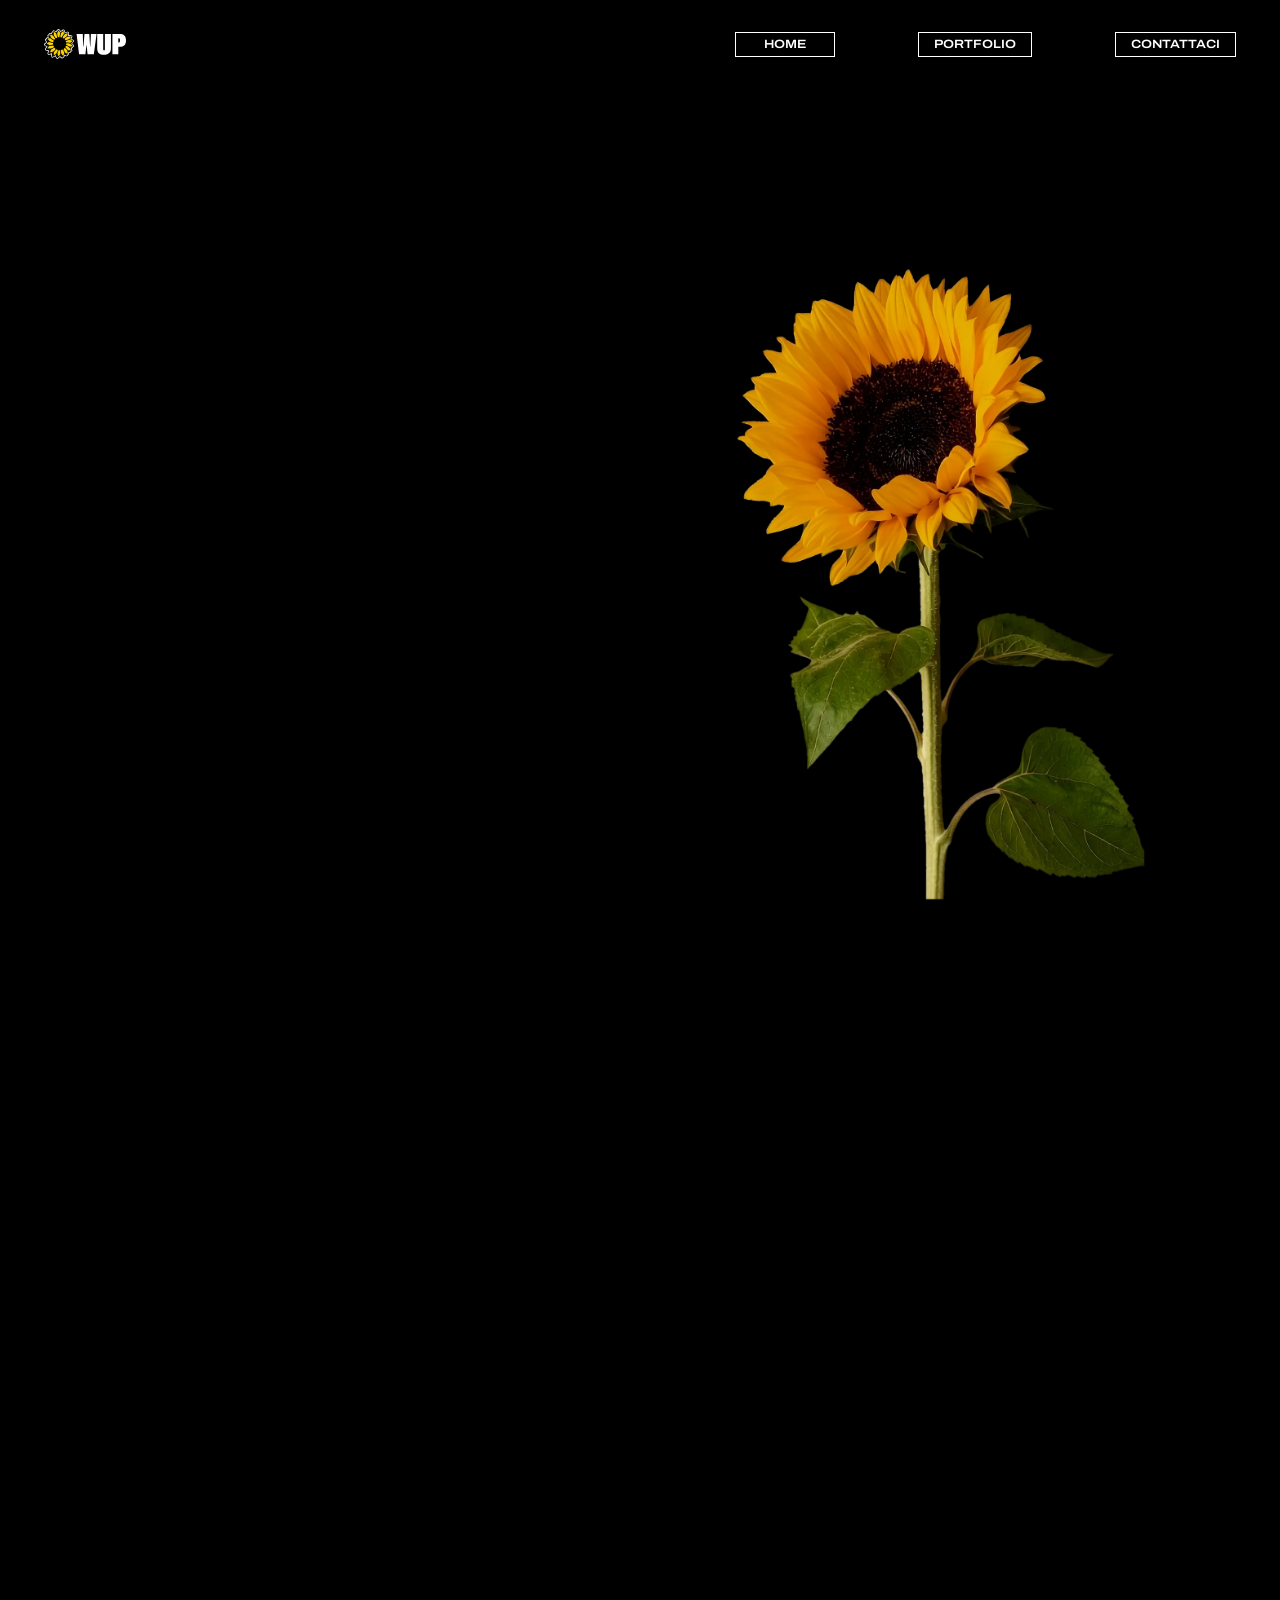
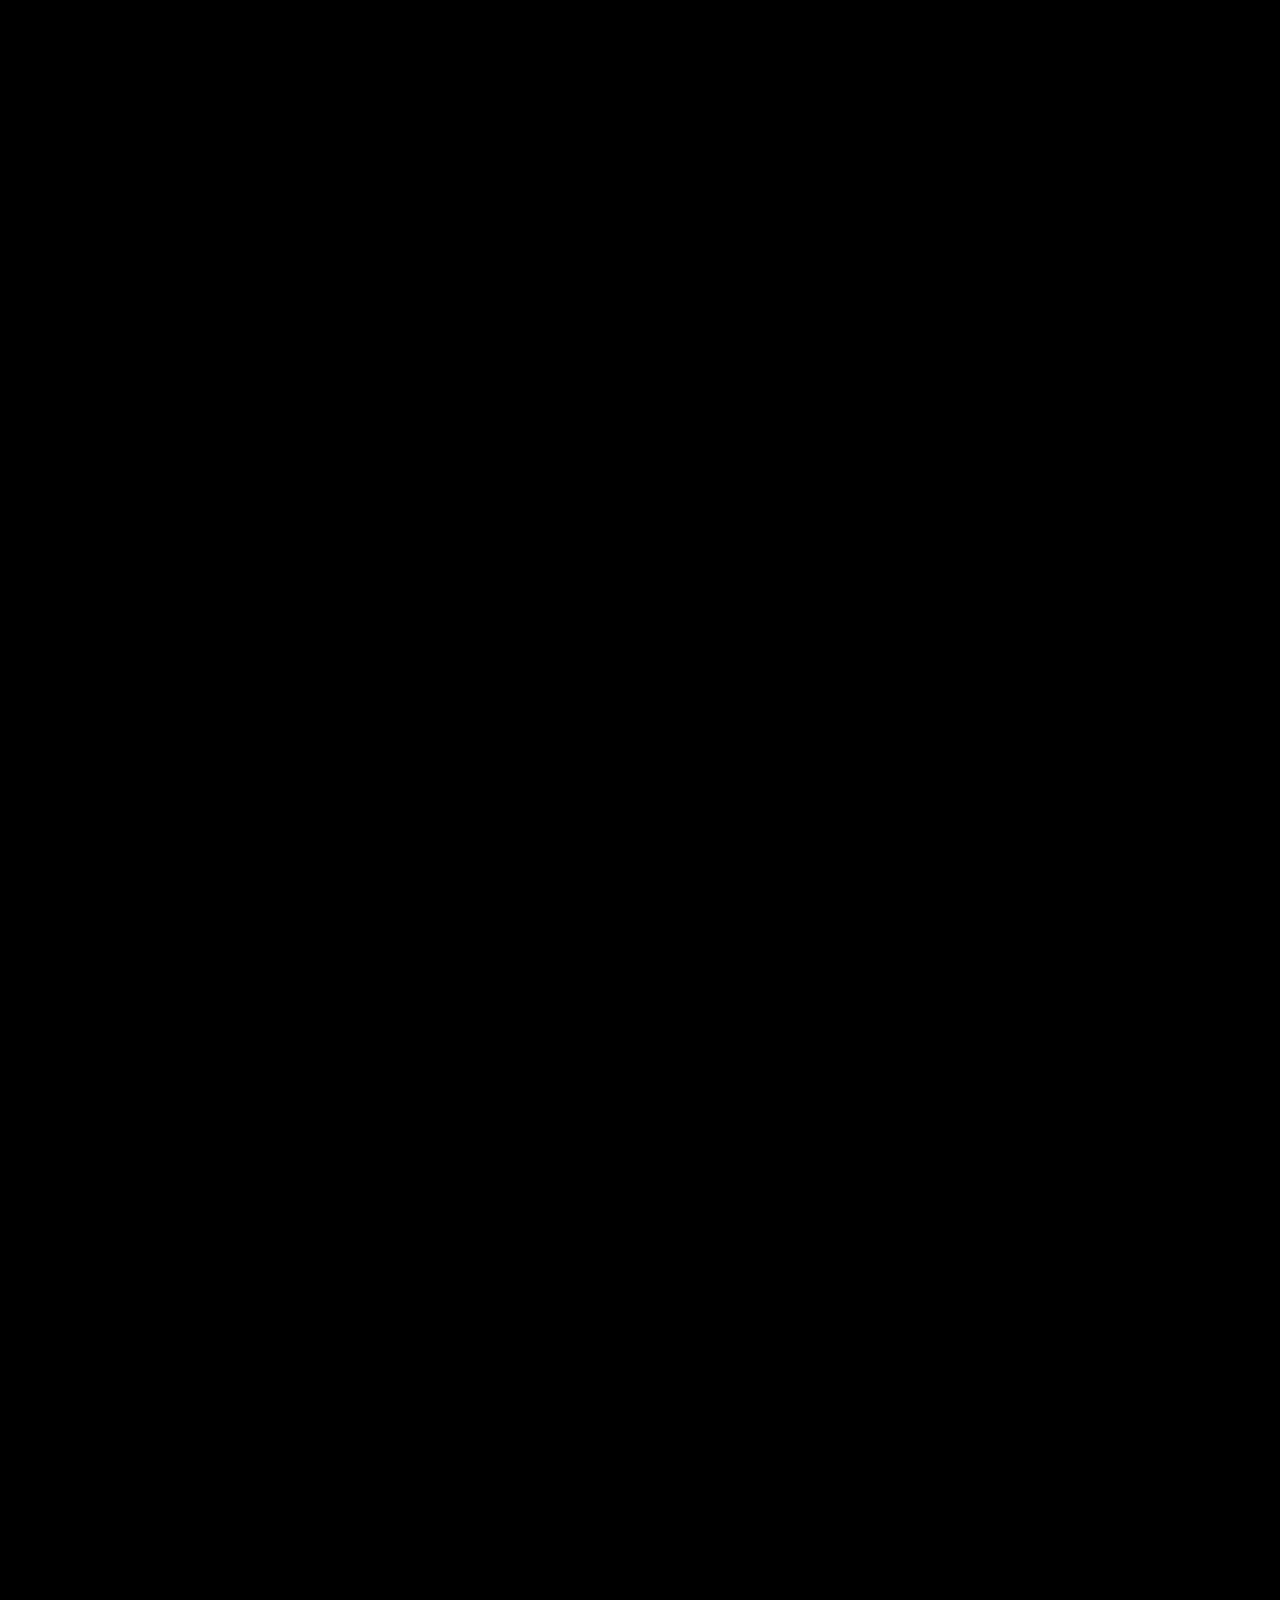
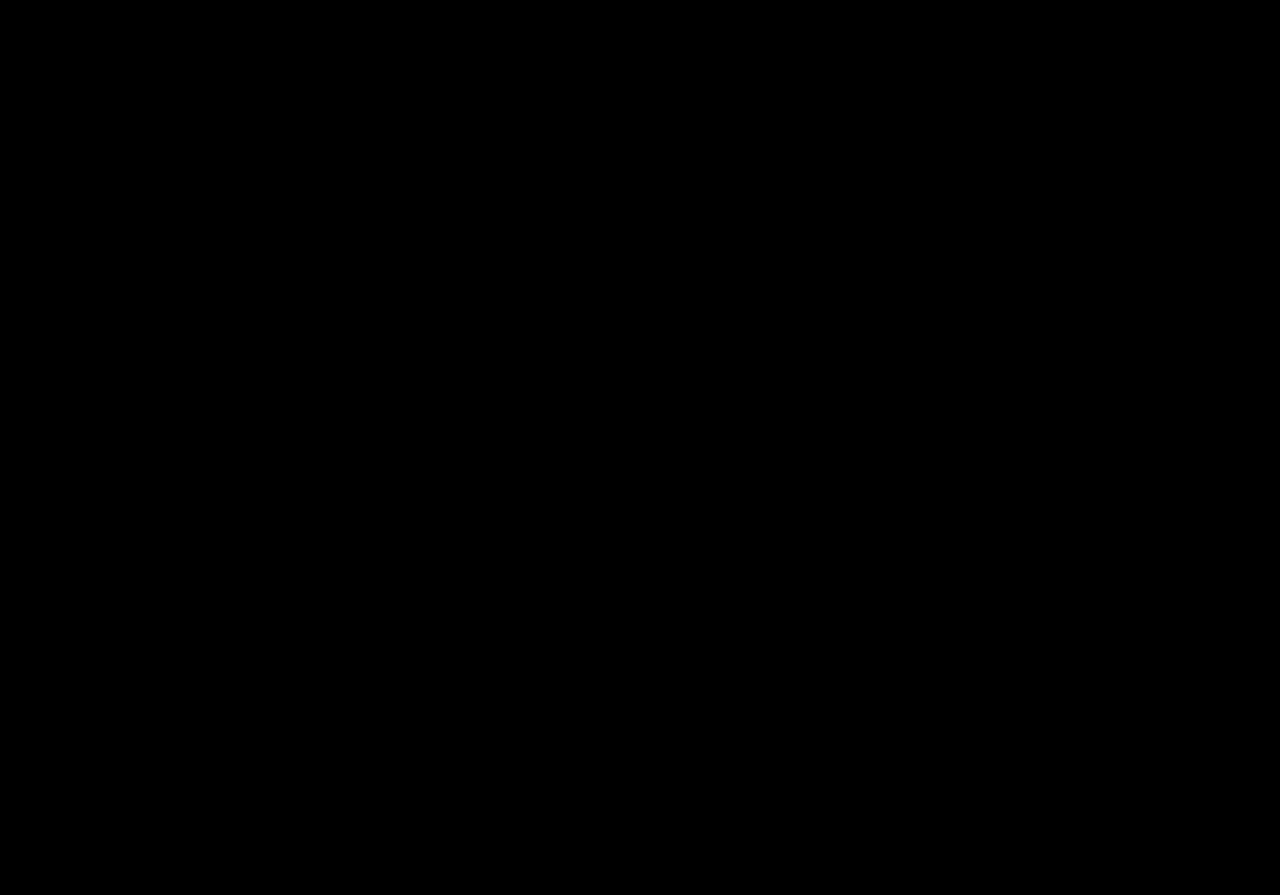
<file: index-classica.html>
<!doctype html>
<html lang="it">
<head>
  <meta charset="utf-8">
  <meta name="viewport" content="width=device-width, initial-scale=1">
  <title>WUP — Is gonna be real</title>
  <meta name="description" content="Prototipo della hero section WUP: il girasole ruota seguendo lo scroll.">

  <!-- Font di ripiego per i pulsanti: nel design è Acumin VF Wide Semibold (Adobe Fonts) -->
  <link rel="preconnect" href="https://fonts.googleapis.com">
  <link rel="preconnect" href="https://fonts.gstatic.com" crossorigin>
  <link href="https://fonts.googleapis.com/css2?family=Archivo:wdth,wght@125,600&display=swap" rel="stylesheet">

  <link rel="stylesheet" href="style.css">
</head>
<body>

  <!-- BARRA DI NAVIGAZIONE (Figma: NAV BAR) -->
  <header class="nav">
    <a class="nav__logo" href="#" aria-label="WUP, torna all'inizio">
      <img src="images/logo.svg" alt="WUP" width="82" height="30">
    </a>
    <nav class="nav__links" aria-label="Menu principale">
      <a class="pill" href="#"><span>Home</span></a>
      <a class="pill" href="#"><span>Portfolio</span></a>
      <a class="pill" href="#"><span>Contattaci</span></a>
    </nav>
  </header>

  <main>
    <!-- HERO: questa sezione è alta più dello schermo.
         Mentre la attraversi, il contenuto resta fermo ("sticky")
         e lo scroll fa girare il girasole. -->
    <section class="hero" id="hero" aria-label="Is gonna be real">
      <div class="hero__sticky">
        <div class="stage">

          <!-- LIVELLO 1: la scritta, DIETRO al fiore -->
          <h1 class="motto" aria-label="Is gonna be real">
            <span class="motto__row">
              <span class="word" data-word="0"><img src="images/is.svg" alt="" class="w-is"></span>
              <span class="word" data-word="1"><img src="images/gonna.svg" alt="" class="w-gonna"></span>
            </span>
            <span class="motto__row motto__row--2">
              <span class="word" data-word="2"><img src="images/be.svg" alt="" class="w-be"></span>
              <span class="word" data-word="3"><img src="images/real.svg" alt="" class="w-real"></span>
            </span>
          </h1>

          <!-- LIVELLO 2: il girasole (la sequenza di fotogrammi viene disegnata qui) -->
          <div class="flower">
            <canvas id="girasole" aria-hidden="true"></canvas>
          </div>

          <a class="pill pill--about" href="#chi-siamo"><span>Su di noi</span></a>

          <div class="loader" id="loader" aria-live="polite">0%</div>
          <div class="scroll-hint" id="hint" aria-hidden="true">Scorri</div>
        </div>
      </div>
    </section>

    <!-- Sezione di prova: serve solo a vedere il momento in cui la pagina riprende a scorrere -->
    <section class="next" id="chi-siamo">
      <p>Qui inizia la sezione successiva del sito.</p>
    </section>
  </main>

  <!-- puntatore personalizzato -->
  <div class="cursore" id="cursore" aria-hidden="true"><img src="images/puntatore.svg" alt=""></div>

  <script src="script-classico.js"></script>
</body>
</html>
</file>
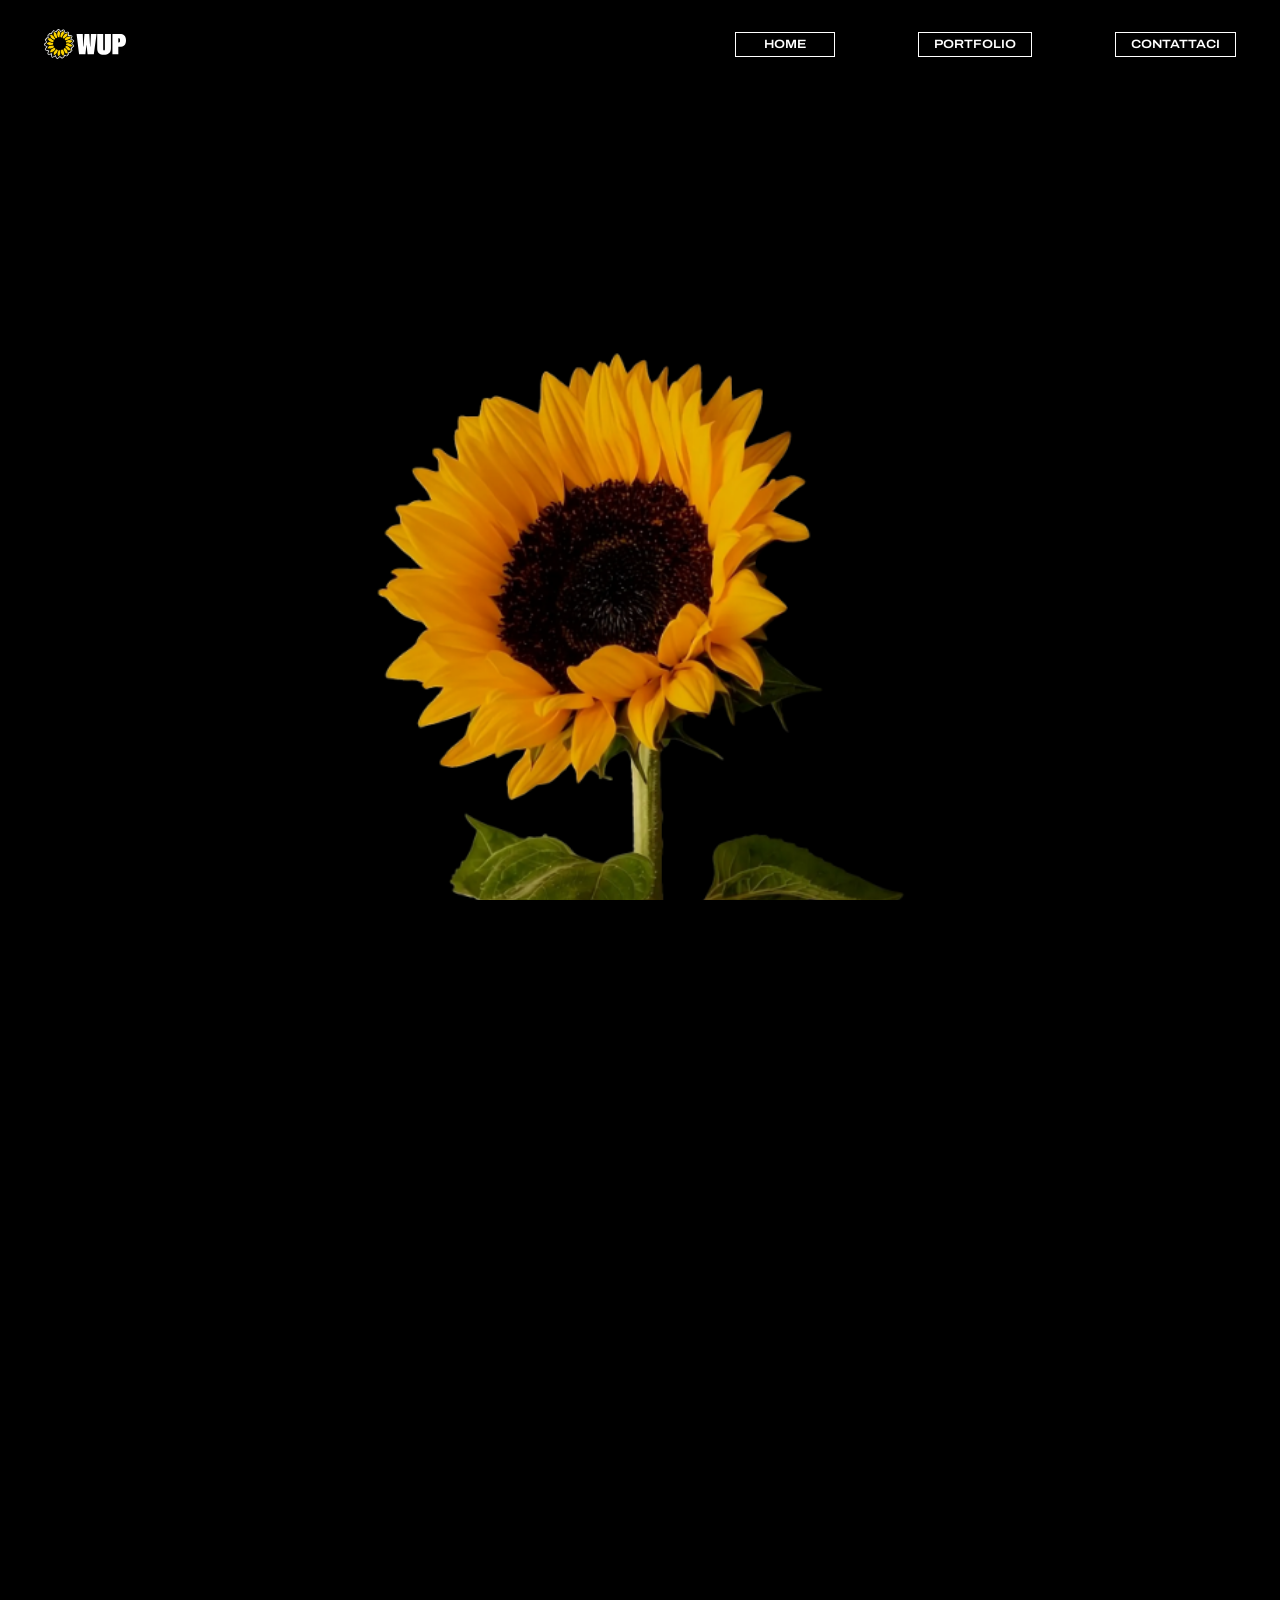
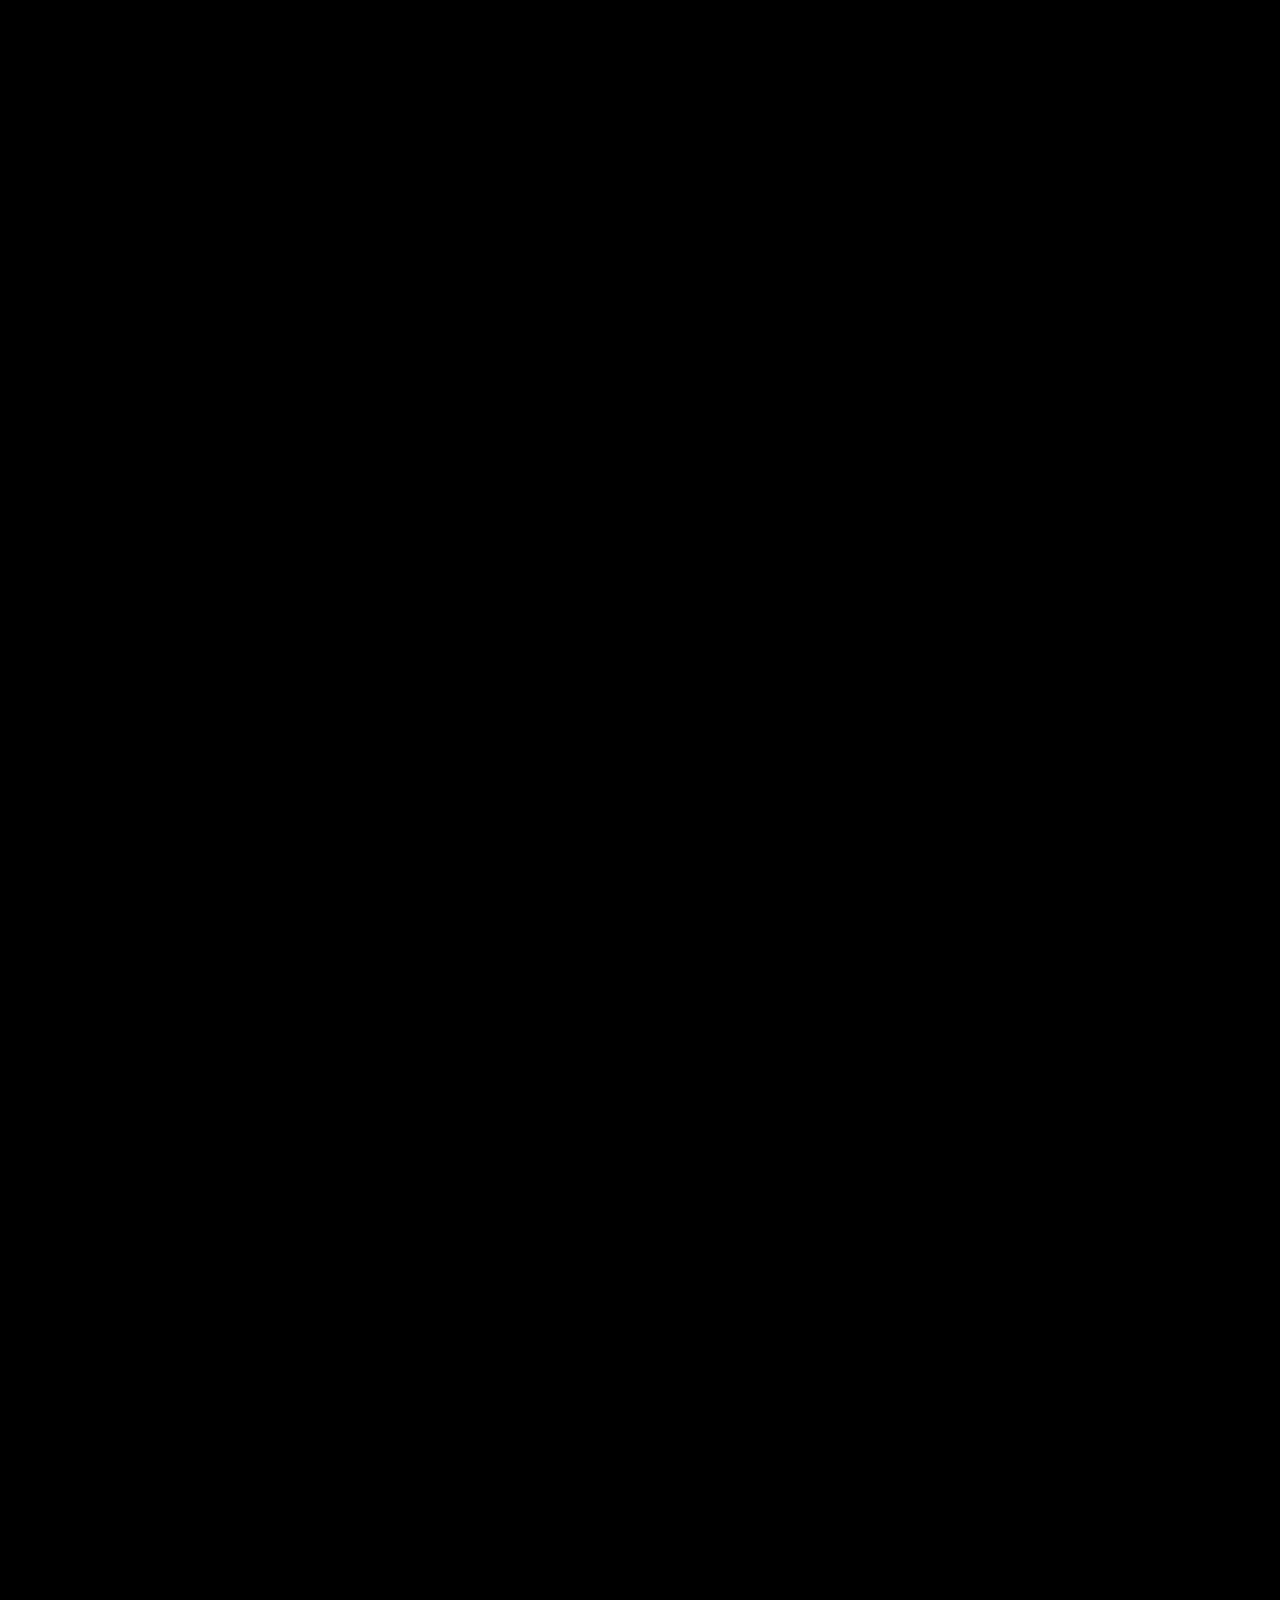
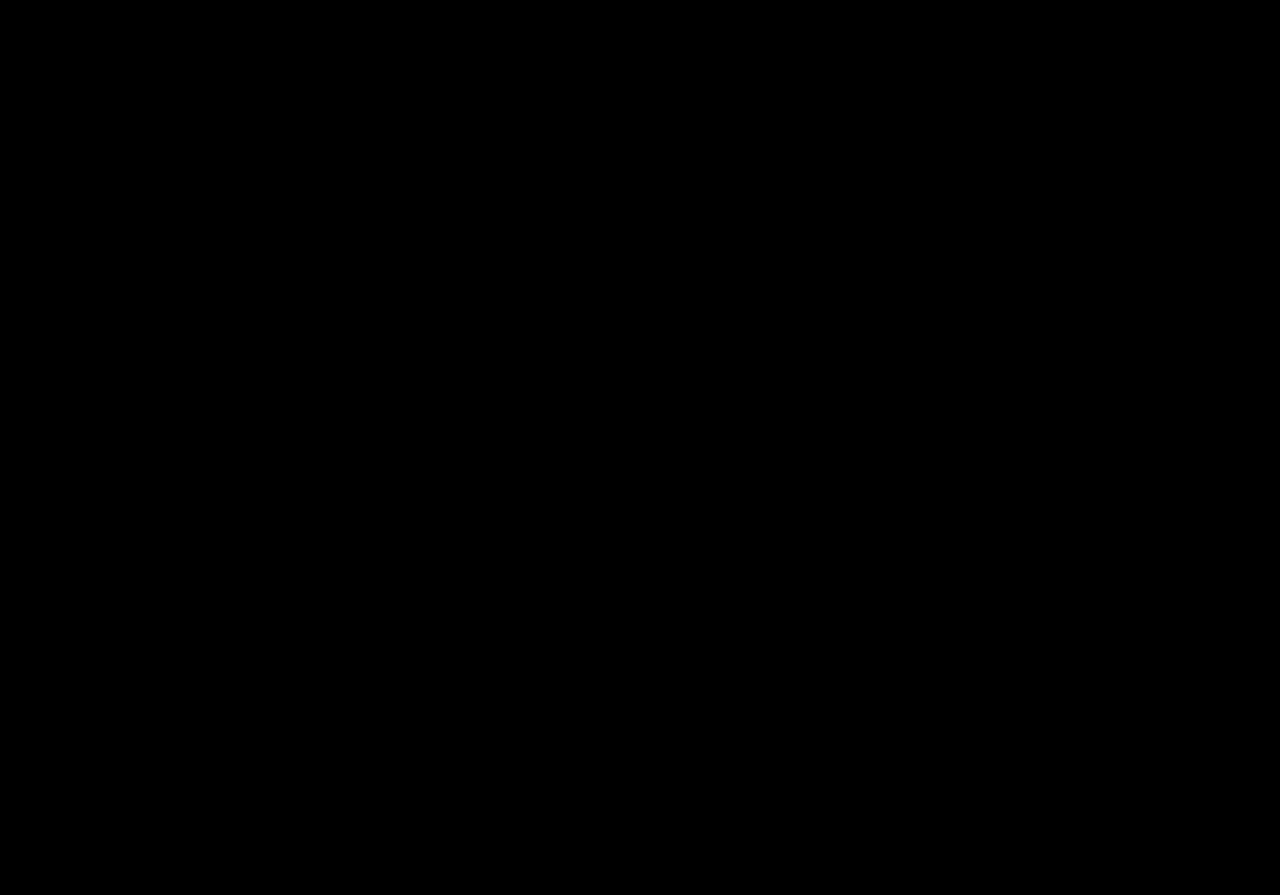
<file: index-parallasse.html>
<!doctype html>
<html lang="it">
<head>
  <meta charset="utf-8">
  <meta name="viewport" content="width=device-width, initial-scale=1">
  <title>WUP — Is gonna be real (parallasse)</title>
  <meta name="description" content="Prototipo della hero section WUP: il girasole ruota seguendo lo scroll.">

  <!-- Font di ripiego per i pulsanti: nel design è Acumin VF Wide Semibold (Adobe Fonts) -->
  <link rel="preconnect" href="https://fonts.googleapis.com">
  <link rel="preconnect" href="https://fonts.gstatic.com" crossorigin>
  <link href="https://fonts.googleapis.com/css2?family=Archivo:wdth,wght@125,600&display=swap" rel="stylesheet">

  <link rel="stylesheet" href="style.css">
</head>
<body>

  <!-- BARRA DI NAVIGAZIONE (Figma: NAV BAR) -->
  <header class="nav">
    <a class="nav__logo" href="#" aria-label="WUP, torna all'inizio">
      <img src="images/logo.svg" alt="WUP" width="82" height="30">
    </a>
    <nav class="nav__links" aria-label="Menu principale">
      <a class="pill" href="#"><span>Home</span></a>
      <a class="pill" href="#"><span>Portfolio</span></a>
      <a class="pill" href="#"><span>Contattaci</span></a>
    </nav>
  </header>

  <main>
    <!-- HERO: questa sezione è alta più dello schermo.
         Mentre la attraversi, il contenuto resta fermo ("sticky")
         e lo scroll fa girare il girasole. -->
    <section class="hero" id="hero" aria-label="Is gonna be real">
      <div class="hero__sticky">
        <div class="stage">

          <!-- LIVELLO 1: la scritta, DIETRO al fiore -->
          <h1 class="motto" aria-label="Is gonna be real">
            <span class="motto__row">
              <span class="word" data-word="0"><img src="images/is.svg" alt="" class="w-is"></span>
              <span class="word" data-word="1"><img src="images/gonna.svg" alt="" class="w-gonna"></span>
            </span>
            <span class="motto__row motto__row--2">
              <span class="word" data-word="2"><img src="images/be.svg" alt="" class="w-be"></span>
              <span class="word" data-word="3"><img src="images/real.svg" alt="" class="w-real"></span>
            </span>
          </h1>

          <!-- LIVELLO 2: il girasole (la sequenza di fotogrammi viene disegnata qui) -->
          <div class="flower">
            <canvas id="girasole" aria-hidden="true"></canvas>
          </div>

          <a class="pill pill--about" href="#chi-siamo"><span>Su di noi</span></a>

          <div class="loader" id="loader" aria-live="polite">0%</div>
          <div class="scroll-hint" id="hint" aria-hidden="true">Scorri</div>
        </div>
      </div>
    </section>

    <!-- Sezione di prova: serve solo a vedere il momento in cui la pagina riprende a scorrere -->
    <section class="next" id="chi-siamo">
      <p>Qui inizia la sezione successiva del sito.</p>
    </section>
  </main>

  <!-- puntatore personalizzato -->
  <div class="cursore" id="cursore" aria-hidden="true"><img src="images/puntatore.svg" alt=""></div>

  <script src="script-parallasse.js"></script>
</body>
</html>
</file>
<file: style.css>
/* =========================================================
   WUP — hero con girasole che ruota allo scroll
   Tutte le misure vengono dalla tavola Figma "Landing Page V3"
   (1440 × 825 px). --u è "un pixel di Figma" riscalato
   sullo schermo: così il layout resta identico al design
   su qualsiasi monitor.
   ========================================================= */

:root {
  --nero: #000000;
  --giallo: #FDD200;
  --bianco: #FFFFFF;

  /* 1 pixel di Figma, adattato allo schermo */
  --u: min(100vw / 1440, 100dvh / 825);
  /* unità della scritta (sul telefono viene ricalcolata) */
  --m: var(--u);

  /* ⇩ FONT: Acumin VF (Adobe Fonts, kit "WUP sito - Acumin VF") è un font
     variabile: larghezza e peso si impostano sui suoi assi "wdth" e "wght".
     Larghezze di Acumin: 100 = normale, 115 = Wide, 50 = ExtraCondensed.
     Se in futuro serve ritoccare la larghezza, si cambia solo qui. */
  --font: "acumin-variable", "Archivo", "Helvetica Neue", Arial, sans-serif;
  --wide: 115;
  --extra-condensed: 50;
  --condensed: 75;   /* Acumin Condensed: numero del caricamento e email del footer */

  /* ⇩ TITOLI DI SEZIONE ("Lavori in evidenza", "Missione", "Visione", "Valori"…):
     tutti uguali, si cambiano solo qui */
  --titolo-dimensione: max(28px, calc(var(--s-lavori) * 64));   /* 64 px di Figma */

  /* ⇩ UNITÀ DELLA SEZIONE LAVORI: un pixel di Figma, riscalato sulla larghezza
     MA anche sull'altezza dello schermo, così quando parte lo scroll orizzontale
     titolo + foto + nome (805 px di Figma) entrano sempre interi.
     Il 805 va tenuto uguale a ALTEZZA_LAVORI in lavori.js. */
  --s-lavori: min(100vw / 1440, 100vh / 805);
  --titolo-peso: 400;                                         /* Acumin VF Wide Regular */

  /* ⇩ LUNGHEZZA DELLA HERO: quanto scroll serve per fare l'animazione A MANO (tornando su).
     Era 300vh; ora 255vh perché l'ultimo 15% era un tratto in cui non succedeva nulla.
     In discesa dall'inizio l'animazione parte da sola (durata in script.js). */
  --durata-scroll: 255vh;
}

* { box-sizing: border-box; margin: 0; padding: 0; }

html { background: var(--nero); }
body { color: var(--bianco); }   /* body senza sfondo: sotto c'è il livello della scia (scia.js) */

/* ---------- SCIA CHE SEGUE IL MOUSE (scia.js) ----------
   Livello fisso DIETRO tutti i contenuti: è lui il "bianco" delle sezioni
   chiare (che quindi non hanno sfondo proprio), con sopra la scia.
   Le parti nere (hero) hanno il loro sfondo e la coprono. */
.scia {
  position: fixed;
  inset: 0;
  width: 100%;
  height: 100%;
  z-index: -1;
  pointer-events: none;
}
/* sfondo delle parti chiare: sfumatura da destra (#FAFAFA) a sinistra (#FFFFFF).
   Sta sotto la scia e sotto il giallo del footer (footer.css) */
.sfondo-chiaro {
  position: fixed;
  inset: 0;
  z-index: -3;
  pointer-events: none;
  background: linear-gradient(to left, #FAFAFA, #FFFFFF);
}
body {
  font-family: var(--font);
  font-synthesis: none;   /* niente grassetti "finti": il peso lo dà l'asse wght del font */
  font-variation-settings: "wdth" var(--wide), "wght" 400;   /* di base: Acumin VF Wide */
  -webkit-font-smoothing: antialiased;
}

/* ---------- NAVBAR ---------- */
.nav {
  position: fixed;
  inset: 0 0 auto 0;
  z-index: 10;
  height: max(64px, calc(var(--u) * 100));
  padding: 0 max(20px, calc(var(--u) * 50));
  display: flex;
  align-items: center;
  justify-content: space-between;
  mix-blend-mode: difference;          /* come in Figma */
  pointer-events: none;                /* lo spazio vuoto della barra non blocca il mouse sulle sezioni sotto… */
}
.nav a { pointer-events: auto; }       /* …i pulsanti invece sì */
.nav__logo img { display: block; width: 82px; height: 30px; }
.nav__links { display: flex; gap: max(16px, calc(var(--u) * 93)); }

/* Logo FUORI dalla navbar: la navbar va in "negativo" (mix-blend-mode),
   il logo invece resta sempre con i suoi colori.
   Stessa altezza e stesso margine della navbar, quindi sta esattamente
   dove stava prima. */
.nav--solo-link { justify-content: flex-end; }
.logo-fisso {
  position: fixed;
  top: 0;
  left: 0;
  z-index: 11;
  height: max(64px, calc(var(--u) * 100));
  padding-left: max(20px, calc(var(--u) * 50));
  display: flex;
  align-items: center;
}
.logo-fisso img { display: block; width: 82px; height: 30px; }

.pill {
  display: inline-flex;
  align-items: center;
  justify-content: center;
  min-width: 100px;
  height: 25px;
  padding: 4px 16px;
  border-radius: 15px;
  font-size: 12px;
  font-weight: 600;
  font-stretch: 125%;
  font-variation-settings: "wdth" var(--wide), "wght" 600;   /* Acumin VF Wide Semibold */
  text-transform: uppercase;
  color: var(--bianco);
  text-decoration: none;
  white-space: nowrap;
  }
/* hover: una linea sotto il testo, come una sottolineatura */
.pill span { position: relative; }
.pill span::after {
  content: "";
  position: absolute;
  left: 0; right: 0;
  bottom: -3px;
  height: 1px;
  background: currentColor;
  transform: scaleX(0);
  transform-origin: left;
  transition: transform .3s ease;
}
.pill:hover span::after,
.pill:focus-visible span::after { transform: scaleX(1); }
.pill:focus-visible { outline: none; }

/* ---------- MENU DEL TELEFONO (menu.js) ----------
   Pulsante con due linee al posto di HOME / PORTFOLIO / CONTATTACI;
   il menu si apre a tutto schermo, nero, con le tre voci centrate
   che salgono una dopo l'altra (come le altre scritte del sito). */
.nav__menu {
  display: none;                       /* su desktop non serve */
  pointer-events: auto;
  width: 44px;                         /* area da toccare comoda */
  height: 44px;
  margin-right: -10px;                 /* le linee finiscono sul margine, come "Contattaci" */
  padding: 10px;
  border: 0;
  background: none;
  color: var(--bianco);                /* la navbar è in "differenza": diventa nera sulle parti chiare */
  cursor: pointer;
}
.nav__menu svg,
.menu-mobile__chiudi svg { display: block; width: 24px; height: 24px; }

.menu-mobile {
  position: fixed;
  inset: 0;
  z-index: 50;
  display: grid;
  place-items: center;
  background: var(--nero);
  color: var(--bianco);
  visibility: hidden;
  opacity: 0;
  transition: opacity .35s ease, visibility 0s linear .35s;
}
html.menu-aperto .menu-mobile {
  visibility: visible;
  opacity: 1;
  transition: opacity .35s ease;
}
html.menu-aperto { overflow: hidden; }          /* la pagina sotto non scorre */
/* logo dentro il menu: stessa posizione del logo nella navbar */
.menu-mobile__logo {
  position: absolute;
  top: calc((max(64px, calc(var(--u) * 100)) - 30px) / 2);
  left: var(--margine, 20px);
  display: block;
}
.menu-mobile__logo img { display: block; width: 82px; height: 30px; }
.menu-mobile__logo:focus-visible { outline: 2px solid currentColor; outline-offset: 4px; }

.menu-mobile__chiudi {
  position: absolute;
  top: calc((max(64px, calc(var(--u) * 100)) - 44px) / 2);   /* stessa altezza del pulsante del menu */
  right: calc(var(--margine, 20px) - 10px);
  width: 44px;
  height: 44px;
  padding: 10px;
  border: 0;
  background: none;
  color: inherit;
  cursor: pointer;
}
.menu-mobile__voci {
  display: flex;
  flex-direction: column;
  align-items: center;
  gap: 20px;
}
.menu-mobile__voce {
  display: block;
  overflow: hidden;                    /* "finestra" da cui sale la parola */
  color: inherit;
  text-decoration: none;
  font-size: min(40px, 10vw);
  font-weight: 400;
  font-variation-settings: "wdth" var(--wide), "wght" 400;
  text-transform: uppercase;
  line-height: 1.2;
}
.menu-mobile__voce span {
  display: inline-block;
  transform: translateY(110%);
  transition: transform .6s cubic-bezier(.22, 1, .36, 1);
}
html.menu-aperto .menu-mobile__voce span {
  transform: none;
  transition-delay: calc(.1s + var(--i) * .08s);
}
.menu-mobile__voce:focus-visible,
.menu-mobile__chiudi:focus-visible,
.nav__menu:focus-visible { outline: 2px solid var(--giallo); outline-offset: 2px; }
@media (prefers-reduced-motion: reduce) {
  .menu-mobile, .menu-mobile__voce span { transition: none !important; }
  .menu-mobile__voce span { transform: none; }
}

/* ---------- PUNTATORE PERSONALIZZATO ---------- */
/* solo con mouse o trackpad (non sul telefono) */
@media (hover: hover) and (pointer: fine) {
  html.cursore-attivo, html.cursore-attivo * { cursor: none !important; }
}
.cursore {
  position: fixed;
  left: 0; top: 0;
  z-index: 9999;
  width: 24px;               /* grandezza di un puntatore classico */
  height: 24px;
  margin: -12px 0 0 -12px;   /* il centro della stella è la punta */
  pointer-events: none;
  opacity: 0;
  transition: opacity .2s;
  will-change: transform;
}
.cursore img { display: block; width: 100%; height: 100%; }
html.cursore-attivo .cursore { opacity: 1; }

/* ---------- HERO ---------- */
.hero {
  position: relative;
  background: var(--nero);
  height: calc(100dvh + var(--durata-scroll));
}
.hero__sticky {
  position: sticky;
  top: 0;
  height: 100dvh;
  overflow: hidden;
  display: grid;
  /* la tavola è appoggiata al fondo dello schermo:
     così lo stelo arriva sempre al bordo della hero */
  place-items: end center;
}
.stage {
  position: relative;
  width: calc(var(--u) * 1440);
  height: calc(var(--u) * 825);
}

/* LIVELLO 1 — la scritta (Figma: "IS GONNA BE REAL") */
.motto {
  position: absolute;
  z-index: 1;
  left: calc(var(--u) * 55);
  bottom: calc(var(--u) * 107);
  width: calc(var(--m) * 655);
  display: flex;
  flex-direction: column;
  gap: calc(var(--m) * 42);
}
.motto__row { display: flex; align-items: center; gap: calc(var(--m) * 52); }
.motto__row--2 { gap: calc(var(--m) * 38); }

/* ogni parola ha una "finestra": sale dal basso e compare */
.word { display: block; overflow: hidden; padding-block: 2px; }
.word img, .word svg {
  display: block;
  height: auto;
  transform: translateY(calc(var(--in, 0) * -110% + 110%));
  opacity: var(--in, 0);
  will-change: transform, opacity;
}
.w-is    { width: calc(var(--m) * 123.4); }
.w-gonna { width: calc(var(--m) * 463.05); }
.w-be    { width: calc(var(--m) * 182.95); }
.w-real  { width: calc(var(--m) * 356.4); }

/* LIVELLO 2 — il girasole (Figma: "Girasole") */
.flower {
  position: absolute;
  z-index: 2;
  left: calc(var(--u) * 792);
  top: calc(var(--u) * 100);
  height: calc(var(--u) * 725);
  aspect-ratio: 1080 / 1580;           /* proporzioni dei fotogrammi */
}
.flower canvas { display: block; width: 100%; height: 100%; }

/* "Su di noi": allineato a destra con "Contattaci" (stesso margine della navbar
   + i 16 px di spazio interno dei pulsanti); in altezza dove stava nella tavola Figma
   (693 px dall'alto su 825: la tavola è appoggiata al fondo dello schermo) */
.pill--about {
  position: absolute;
  z-index: 3;
  right: calc(max(20px, calc(var(--u) * 50)) + 16px);
  top: calc(100% - var(--u) * (825 - 693));
  min-width: 0;
  padding: 4px 0;
}

/* ---------- CARICAMENTO (Figma: componente "CARICAMENTO") ----------
   Schermo nero con il numero (da 1 a 100) e l'asterisco al centro dello schermo:
   Acumin Condensed Semibold 110, bianco. Finito il caricamento si dissolve e
   compare il sito (hero.js). Durante il conteggio la pagina non scorre. */
.caricamento {
  position: fixed;
  inset: 0;
  z-index: 9000;                 /* sopra navbar e menu, sotto la stella del puntatore (9999) */
  display: grid;
  place-items: center;
  background: var(--nero);
  color: var(--bianco);
  transition: opacity .7s ease;
}
.caricamento.finito { opacity: 0; pointer-events: none; }
.caricamento__numero {
  font-size: max(56px, calc(var(--u) * 110));
  line-height: 1;
  font-variation-settings: "wdth" var(--condensed), "wght" 600;   /* Acumin VF Condensed Semibold */
  white-space: nowrap;
  font-variant-numeric: tabular-nums;           /* tutte le cifre larghe uguali */
}
/* L'asterisco non si muove: è lui il punto fisso al centro dello schermo e il numero
   è appeso alla sua sinistra (position absolute), quindi cambiando cifre si allunga
   solo verso sinistra. Lo spostamento di 0,55 em rimette al centro il "100*" finale. */
.caricamento__ancora {
  position: relative;
  display: inline-block;
  transform: translateX(.55em);
}
.caricamento__cifre {
  position: absolute;
  right: 100%;
  top: 0;
}
html.caricamento-attivo, html.caricamento-attivo body { overflow: hidden; }

/* ---------- "SCORRI ↓" ----------
   Stile del componente Figma "Scorri" (Acumin Condensed Semibold + la freccia del sito girata in giù),
   ma piccolo e centrato in basso, a 25 px dal fondo, come il vecchio "Scorri".
   Compare un secondo dopo la fine del caricamento (ritardoScorri in hero.js). */
.scroll-hint {
  position: absolute;
  z-index: 4;
  left: 50%;
  bottom: 25px;
  transform: translateX(-50%);
  display: flex;
  align-items: center;
  column-gap: calc(1em * 27 / 110);
  font-size: clamp(18px, calc(var(--u) * 26), 28px);
  line-height: 1;
  font-variation-settings: "wdth" var(--condensed), "wght" 600;
  letter-spacing: .02em;
  text-transform: uppercase;
  color: var(--bianco);
  opacity: 0;
  pointer-events: none;
  transition: opacity .8s ease;
}
.scroll-hint__freccia {
  flex: none;
  display: grid;
  place-items: center;
  width: calc(1em * 74 / 110);
  height: calc(1em * 75 / 110);
}
.scroll-hint__freccia svg {
  display: block;
  width: calc(1em * 75 / 110);
  height: calc(1em * 74 / 110);
  transform: rotate(-90deg);          /* la freccia ← del carosello, girata verso il basso */
}

/* ---------- SCRITTA FINALE (Figma: "Scritta", nodo 257:3695) ----------
   Acumin VF Wide 128, interlinea 1.11, larga al massimo 1137 px di Figma.
   La sezione è alta quanto lo schermo e la scritta sta in basso a sinistra:
   a sinistra E sotto la stessa distanza del padding sinistro di "Lavori in evidenza"
   (100 px di Figma, stessa unità --s-lavori; sul telefono il margine di 16 px). */
.scritta {
  --spazio: calc(var(--s-lavori) * 100);
  min-height: 100vh;
  min-height: 100dvh;
  display: flex;
  flex-direction: column;
  justify-content: flex-end;
  padding: 0 var(--spazio) var(--spazio);
  background: transparent;   /* il bianco è il livello della scia (scia.js) */
  color: var(--nero);
}
.scritta__testo {
  max-width: calc(var(--s-lavori) * 1137);
  font-size: max(36px, calc(var(--s-lavori) * 128));
  font-weight: 400;
  font-stretch: 125%;
  font-variation-settings: "wdth" var(--wide), "wght" 400;   /* Acumin VF Wide */
  line-height: 1.11;
}
/* parola per parola: ogni parola sale da sotto la sua "finestra" (come "is gonna be real").
   La classe "visibile" la mette scritta.js quando la sezione è arrivata nello schermo. */
.scritta__parola {
  display: inline-block;
  overflow: hidden;
  vertical-align: top;
  padding-bottom: 0.14em;              /* spazio per le gambe di g e p, che la finestra non deve tagliare */
  margin-bottom: -0.14em;
}
.scritta__parola > span {
  display: inline-block;
  transform: translateY(110%);
  opacity: 0;
  transition: transform .9s cubic-bezier(.22, 1, .36, 1), opacity .9s cubic-bezier(.22, 1, .36, 1);
  transition-delay: calc(var(--i) * 110ms);
}
.scritta.visibile .scritta__parola > span { transform: none; opacity: 1; }
@media (prefers-reduced-motion: reduce) {
  .scritta__parola > span { transform: none; opacity: 1; transition: none; }
}
@media (orientation: portrait) {
  /* sul telefono la sezione è alta quanto la frase (non quanto lo schermo):
     prima c'era un grande vuoto sopra il testo */
  .scritta {
    --spazio: var(--margine);
    min-height: 0;
    padding-top: 60px;
    padding-bottom: 60px;
  }
}

/* ---------- SEZIONE SUCCESSIVA (solo prova, non più usata) ---------- */
.next {
  min-height: 100dvh;
  display: grid;
  place-items: center;
  padding: 40px 20px;
  background: transparent;   /* il bianco è il livello della scia */
  color: var(--nero);
  font-size: 14px;
}

/* ---------- TELEFONO (schermo verticale) ---------- */
@media (orientation: portrait) {
  :root {
    /* margine laterale della navbar sul telefono: 16 px, lo standard
       di Material Design (griglia a multipli di 8) usato da molte app */
    --margine: 16px;
    --u: calc(100vw / 430);
    --m: calc((100vw - 40px) / 655);
  }
  .nav { padding: 0 var(--margine); }
  html .logo-fisso { display: none; }                /* sul telefono il logo sta dentro il menu ad hamburger */
  .stage { width: 100vw; height: 100dvh; }
  .flower {
    left: 50%;
    top: auto;
    bottom: 0;
    height: min(66dvh, calc(100vw * 1580 / 1080));
    transform: translateX(-50%);
  }
  .motto { left: 20px; top: 88px; bottom: auto; }
  .pill--about { right: var(--margine); top: auto; bottom: 20px; }   /* come "Contattaci": a filo del margine */
  .nav__links { display: none; }               /* sul telefono le voci stanno nel menu */
  .nav__menu { display: block; }
}

/* ---------- Chi preferisce meno animazioni ---------- */
@media (prefers-reduced-motion: reduce) {
  .word img, .word svg { --in: 1; transform: none; }
}

/* =========================================================
   MIGLIORIE APPROVATE (prima in proposta.css)
   Telefono e accessibilità [P…], dettagli [D…], stile brutalista [B…],
   animazioni [A…]: le sigle restano per ritrovare ogni blocco.
   Le animazioni partono da animazioni.js (classe "animazioni-attive" su <html>).
   ========================================================= */
:root { --entra: cubic-bezier(.22, 1, .36, 1); }   /* curva di tutte le entrate */

/* ---------- [P2] TELEFONO: niente lampo grigio al tocco ----------
   iOS e Android colorano di grigio/blu ogni elemento toccato:
   è il segnale più evidente di "sito web" invece di "app".
   Il feedback al tocco lo danno già le sottolineature e le animazioni. */
html { -webkit-tap-highlight-color: transparent; }

/* ---------- [P3] TELEFONO: tocco immediato ----------
   Senza questa regola alcuni browser aspettano ~300 ms dopo il tocco
   per capire se è un doppio tocco (zoom). Qui il doppio tocco non serve. */
a, button { touch-action: manipulation; }

/* ---------- [P5] TELEFONO: tenendo premuto non si seleziona il testo dei pulsanti ----------
   Solo sui comandi (pulsanti, voci di menu), NON sui testi: quelli devono
   restare copiabili (indirizzo, telefono, email). */
.pill, .nav__menu, .menu-mobile__voce, .menu-mobile__chiudi,
.mvv__titolo, .freccia {
  -webkit-user-select: none;
  user-select: none;
  -webkit-touch-callout: none;
}

/* ---------- [P6] TELEFONO: sottolineature che restavano "attaccate" ----------
   Sul telefono non esiste il passaggio del mouse: il browser lo simula al
   primo tocco e lo lascia acceso finché non tocchi altrove. Risultato: la
   sottolineatura di un link toccato restava visibile. Qui la spengo quando
   lo schermo non ha un vero mouse; con la tastiera (Tab) continua a comparire. */
@media not all and (hover: hover) and (pointer: fine) {
  .pill:hover:not(:focus-visible) span::after,
  .lavori__titolo-testo:hover:not(:focus-visible)::after,
  .footer__lista a:hover:not(:focus-visible) span::after,
  .mvv__titolo:hover:not(:focus-visible):not([aria-expanded="true"]) .mvv__parola::after {
    transform: scaleX(0);
  }
  .footer__gruppo-link:hover:not(:focus-visible) .f-parola { text-decoration: none; }
}

/* ---------- [P10] titolo visibile solo ai lettori di schermo ----------
   (usato per "Chi siamo", che a schermo ha già MISSIONE / VISIONE / VALORI) */
.solo-lettori {
  position: absolute;
  width: 1px;
  height: 1px;
  margin: -1px;
  padding: 0;
  overflow: hidden;
  clip: rect(0 0 0 0);
  white-space: nowrap;
  border: 0;
}

/* ---------- [D1] LOGO LEGGIBILE OVUNQUE ----------
   I due loghi sono uno sopra l'altro; quello con WUP nero compare
   in dissolvenza (200 ms, come un cambio di colore) quando la barra
   passa sopra le parti chiare. Il girasole è identico nei due file,
   quindi si vede cambiare solo la scritta. */
.logo-fisso { display: grid; align-content: center; }
.logo-fisso img { grid-area: 1 / 1; }
.logo-fisso__scuro { opacity: 0; transition: opacity .2s ease; }
html.logo-scuro .logo-fisso__scuro { opacity: 1; }

/* ---------- [D2] MENU NERO SUL GIALLO (non più blu) ---------- */
html.nav-sul-giallo .nav { mix-blend-mode: normal; }
html.nav-sul-giallo .nav .pill,
html.nav-sul-giallo .nav__menu { color: var(--nero); }

@media (orientation: portrait) {
  :root { --margine: 15px; }               /* era 16 */
}

/* ---------- [D6] NIENTE ANGOLI ARROTONDATI ----------
   I pulsanti del menu avevano un border-radius di 15 px (invisibile perché
   senza sfondo, ma contro la regola del sito: se un giorno avranno uno
   sfondo, nasceranno già con gli angoli dritti). */
.pill { border-radius: 0; }

/* ---------- [D7] SELEZIONE DEL TESTO NEI COLORI DEL SITO ----------
   Selezionando un testo compare il giallo WUP invece del blu del sistema;
   sul footer giallo, al contrario, nero con testo giallo. */
::selection { background: var(--giallo); color: var(--nero); }
.footer ::selection { background: var(--nero); color: var(--giallo); }

/* ---------- [B1] PULSANTI DEL MENU IN RIQUADRO ----------
   Erano "pillole" senza bordo: diventano riquadri a spigolo vivo con
   bordo da 1 px, come il riquadro del telefono nel footer.
   La barra resta in "differenza": bianchi sul nero, neri sul bianco.
   Spazio interno da 4/16 a 5/15 (multipli di 5). */
.pill {
  padding: 5px 15px;
  border: 1px solid currentColor;
}
/* "Su di noi" nella hero: resta com'era, solo testo a filo con la sottolineatura
   (niente riquadro, niente riempimento al passaggio del mouse) */
.pill--about {
  border: 0;
  min-width: 0;
  padding: 4px 0;
}
/* col mouse sopra: il riquadro si riempie, il testo si inverte
   (la sottolineatura resta, è il segno del sito) */
.pill { transition: background-color .2s ease, color .2s ease; }
@media (hover: hover) and (pointer: fine) {
  .pill:not(.pill--about):hover { background: var(--bianco); color: var(--nero); }
  html.nav-sul-giallo .nav .pill:hover { background: var(--nero); color: var(--giallo); }
}

/* ---------- [B2] MENU DEL TELEFONO A ELENCO ----------
   Le tre voci non sono più centrate: stanno a sinistra, una per riga,
   divise da righe bianche da 2 px e numerate (01, 02, 03), come un indice. */
.menu-mobile { place-items: center stretch; padding: 0 var(--margine, 20px); }
.menu-mobile__voci {
  align-items: stretch;
  gap: 0;
  border-top: 2px solid var(--bianco);
  counter-reset: voce;
}
.menu-mobile__voce {
  display: flex;
  align-items: baseline;
  gap: 15px;
  padding: 15px 0;
  border-bottom: 2px solid var(--bianco);
  counter-increment: voce;
}
.menu-mobile__voce::before {
  content: "0" counter(voce);
  flex: none;
  width: 30px;
  font-size: 12px;
  font-variation-settings: "wdth" var(--wide), "wght" 600;
  color: var(--giallo);
}

/* ---------- [A1] MENU: IL RIQUADRO SI RIEMPIE DA SINISTRA ----------
   Al posto della dissolvenza: il colore entra da sinistra come una
   sottolineatura che diventa piena (200 ms entrata). */
.pill { position: relative; isolation: isolate; }
.pill--about { position: absolute; }   /* "Su di noi" resta ancorato nella hero */
.pill--about::before { content: none; }  /* "Su di noi" non si riempie */
.pill::before {
  content: "";
  position: absolute;
  inset: 0;
  z-index: -1;
  background: var(--bianco);
  transform: scaleX(0);
  transform-origin: left;
  transition: transform .35s var(--entra);
}
@media (hover: hover) and (pointer: fine) {
  .pill:hover { background: none; }
  .pill:hover::before { transform: scaleX(1); }
  html.nav-sul-giallo .nav .pill:hover { background: none; color: var(--giallo); }
  html.nav-sul-giallo .nav .pill::before { background: var(--nero); }
}

/* ---------- [A8] "e figo" SCRITTO A MANO SU "REALE." ----------
   "REALE." ora è nero come il resto della frase (tolto il blocco giallo [B5]/[A4]).
   Qualche istante dopo che la parola è salita, sopra di lei compare "e figo"
   in giallo, come se venisse scritto: ogni tratto dell'SVG si disegna da 0 a 1
   (stroke-dashoffset = trim path), uno dopo l'altro.
   Misure in em: seguono la grandezza della scritta su computer e telefono. */
.scritta__reale {
  position: relative;
  display: inline-block;
  white-space: nowrap;
}
.scritta__figo {
  --attesa: 1.7s;                         /* ⇦ quanto aspetta dopo l'inizio della comparsa della frase */
  position: absolute;
  left: 2.2em;                            /* misure prese dal riferimento: la "e" si appoggia su "E." */
  top: -.45em;                            /* la f sale verso la riga di sopra */
  width: 2.83em;                          /* 362 px di Figma su un testo di 128 */
  height: auto;
  overflow: visible;
  pointer-events: none;
}
.scritta__figo-forma { fill: var(--giallo); }
/* i tratti della maschera: bianco = si vede */
.scritta__figo mask path {
  fill: none;
  stroke: #fff;
  stroke-width: 30;                       /* abbastanza larghi da coprire tutto il segno del pennello */
  stroke-linecap: round;
  stroke-linejoin: round;
  stroke-dasharray: 1 2;                  /* pathLength="1": il tratto intero vale 1 */
  stroke-dashoffset: 1;                   /* nascosto */
  transition: none;                       /* uscendo dalla sezione si cancella subito, così rientrando si riscrive */
}
.scritta.visibile .scritta__figo mask path {
  stroke-dashoffset: 0;
  transition: stroke-dashoffset var(--per) cubic-bezier(.3, .6, .4, 1);
  transition-delay: calc(var(--attesa) + var(--da));
}
@media (prefers-reduced-motion: reduce) {
  .scritta__figo mask path { stroke-dashoffset: 0; transition: none; }
}

/* ---------- [A7] STRISCIA "WORK UNDER PRESSURE" ----------
   Fascia gialla tra la hero e i lavori: WORK UNDER PRESSURE (il nome
   esteso di WUP) in nero, ripetuto,
   separato dall'asterisco del footer. Scorre da sola, accelera con lo
   scroll e cambia verso se torni su. È l'unico elemento nuovo: se non
   convince si toglie il blocco <div class="striscia"> nell'HTML. */
.striscia {
  position: relative;
  overflow: hidden;
  background: var(--giallo);
  color: var(--nero);
  border-block: 3px solid var(--nero);
  padding: max(10px, calc(var(--s-lavori) * 15)) 0;
}
.striscia__binario { display: flex; width: max-content; will-change: transform; }
.striscia__pezzo {
  flex: none;
  white-space: pre;
  font-size: var(--titolo-dimensione);
  font-variation-settings: "wdth" var(--wide), "wght" var(--titolo-peso);
  line-height: 1.2;
  text-transform: uppercase;
}
.striscia__pezzo i { font-style: normal; }

/* ---------- riduci movimento: tutto fermo e visibile ---------- */
@media (prefers-reduced-motion: reduce) {
  .pill::before, .card__foto img, .cursore img { transition: none !important; }
}

/* "Su di noi" nella hero: nascosto (per farlo tornare basta togliere questa regola) */
.pill--about { display: none; }
</file>
